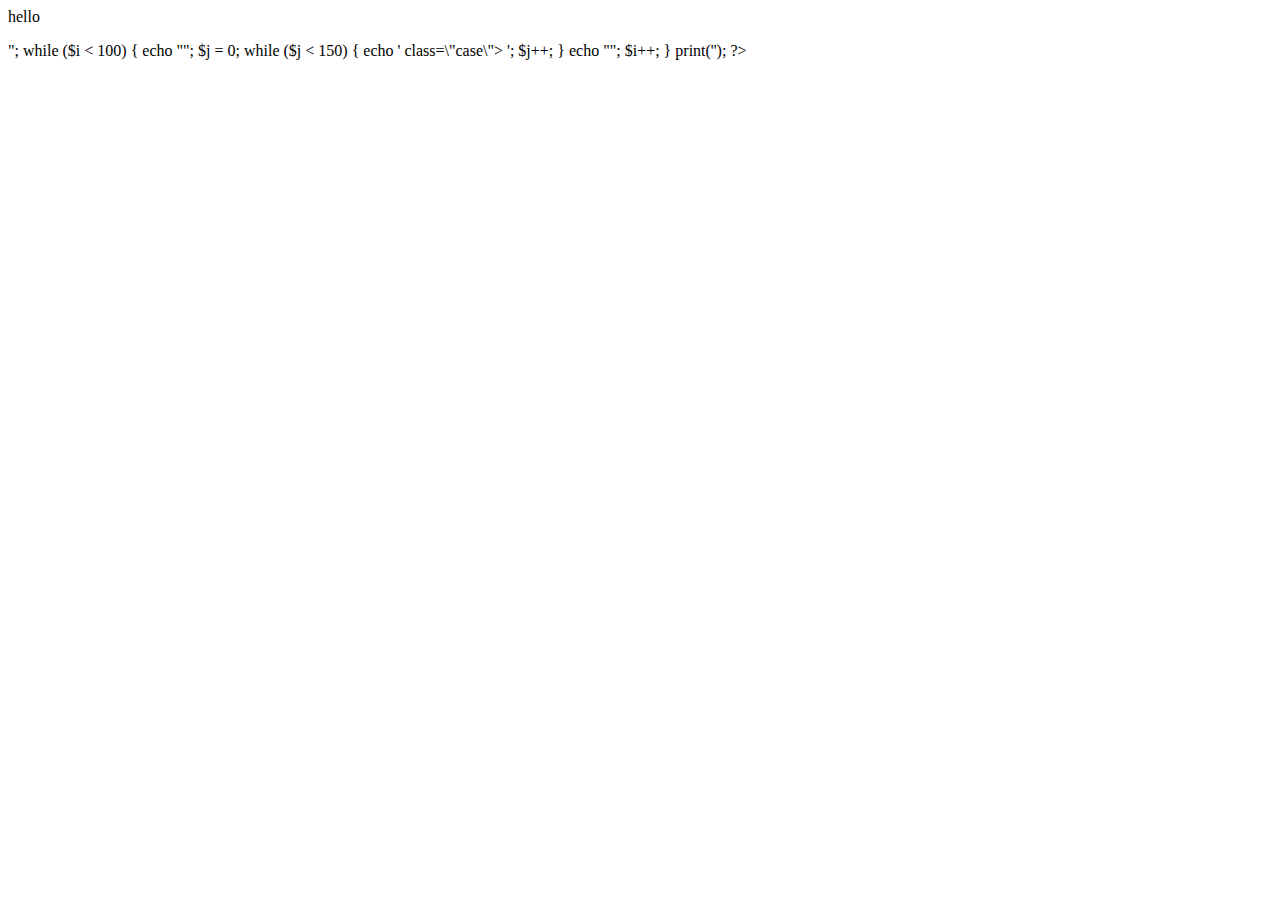
<file: ex00/formulaire/index.html>
<html>
<head>
<style> .case { width:5px; height:5px; border: 1px solid black;border-collapse: collapse;} </style>
</head>
<body>

<p> hello</p>
	<?php
	   $i = 0;
	   $j = 0;
echo "<table>";
	   while ($i < 100)
		{
			   echo "<tr>";
				$j = 0;
			while ($j < 150)
			{
				echo '<td> class=\"case\"> </td> ';
				$j++;
			}
			echo "</tr>";
			$i++;
		}
print('</table>');
?>

</body>
</html>
</file>
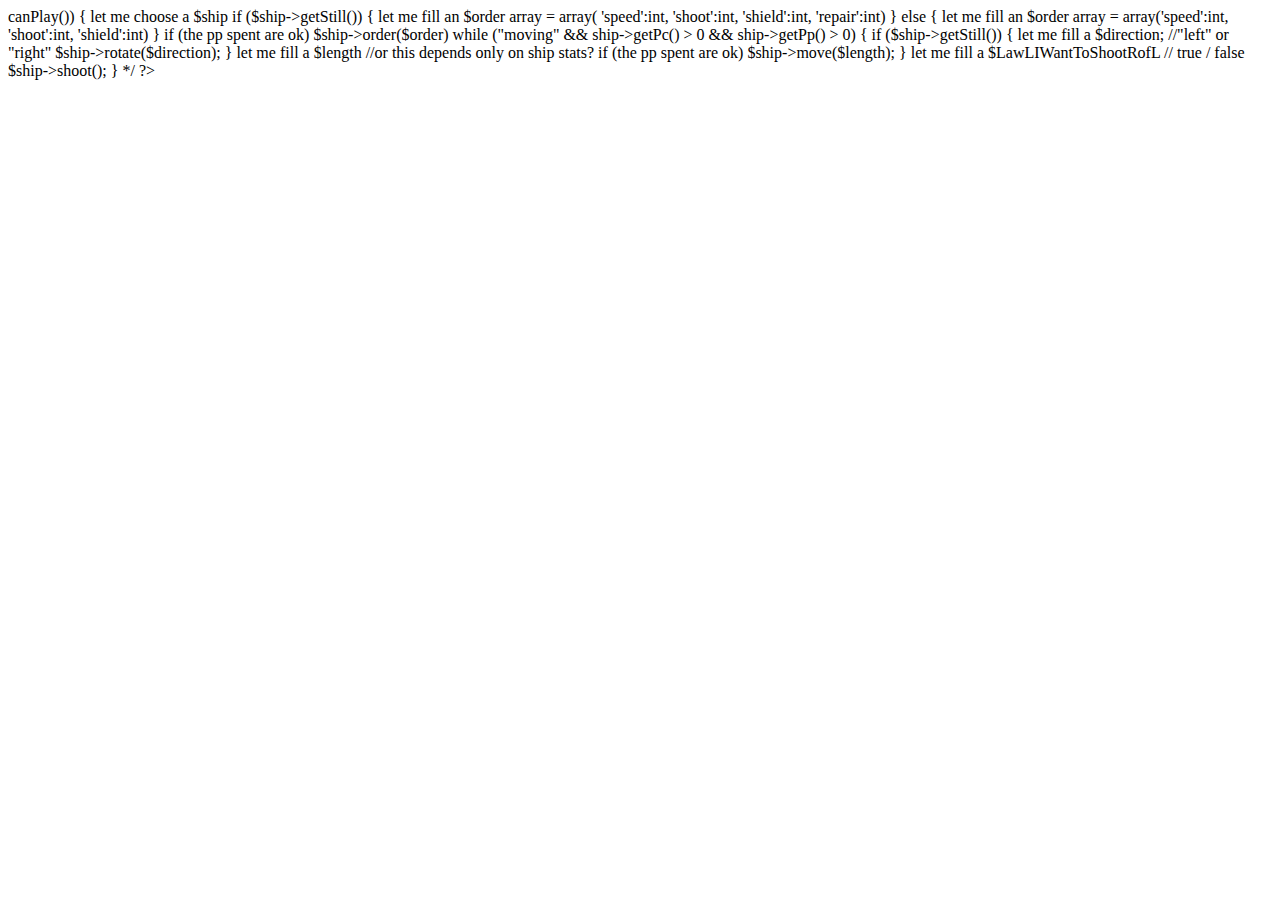
<file: ex00/form.html>
<!DOCTYPE html>
<html>
	 
	 <head>
		 <title>Form</title>
		 <meta charset="utf-8">
		 <link rel="stylesheet" type="text/css" href="form.css">
	 </head>

	<body>

<?php

/*TODO:
  while ($this->canPlay())
  {
	let me choose a $ship
	if ($ship->getStill())
	{
	let me fill an $order array = array(  'speed':int,
										  'shoot':int,
										  'shield':int,
										  'repair':int)
	}
	else
	{
		let me fill an $order array = array('speed':int,
											'shoot':int,
											'shield':int)
    }
	if (the pp spent are ok)
		$ship->order($order)

    while ("moving" && ship->getPc() > 0 && ship->getPp() > 0)
    {
       if ($ship->getStill())
       { 
          let me fill a $direction; //"left" or "right"
          $ship->rotate($direction);
       }

        let me fill a $length //or this depends only on ship stats?
        if (the pp spent are ok)
              $ship->move($length);

    }

    let me fill a $LawLIWantToShootRofL // true / false
    $ship->shoot();
  }
*/

?>

	</body>
</html>
</file>
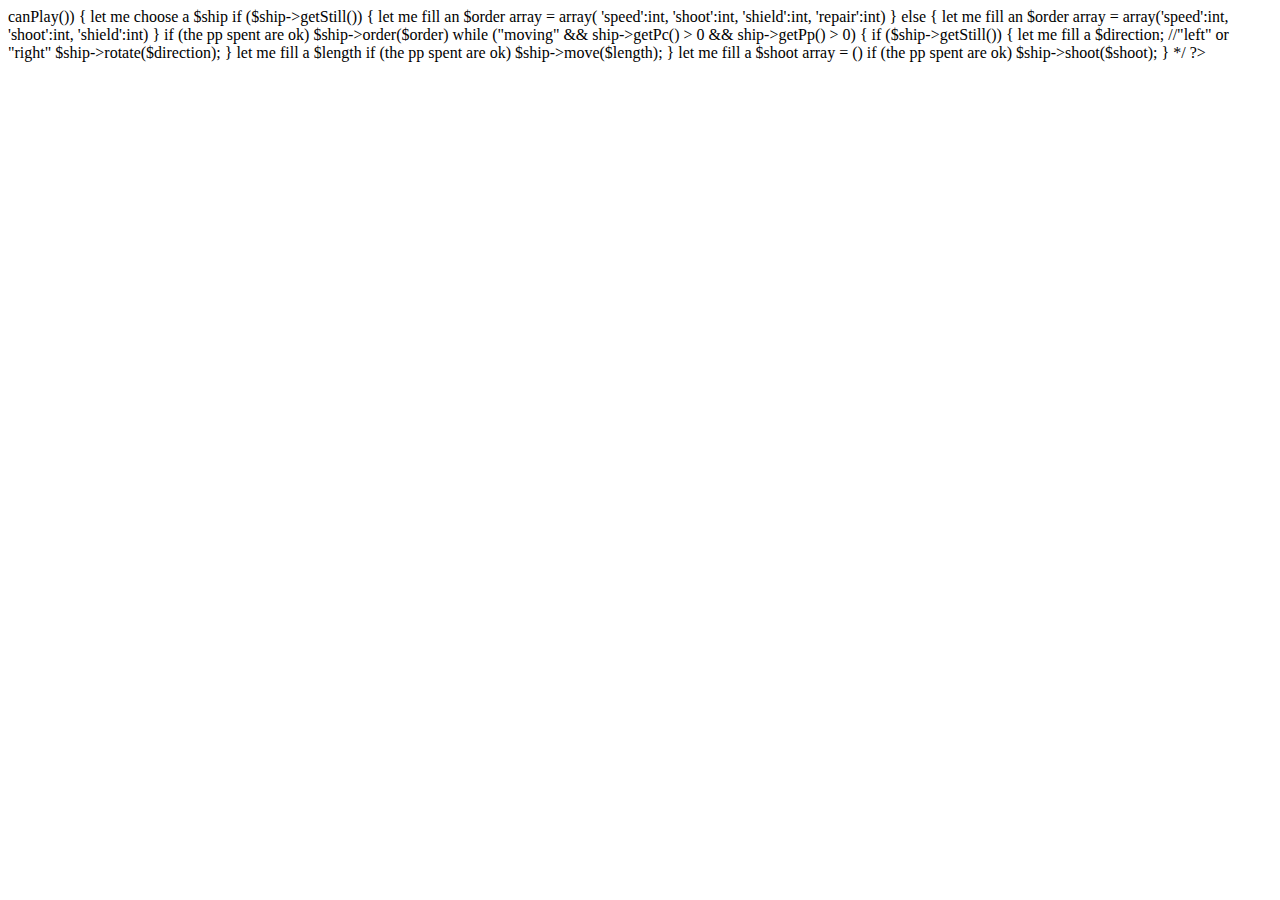
<file: ex00/func/form.html>
<!DOCTYPE html>
<html>
	 
	 <head>
		 <title>Form</title>
		 <meta charset="utf-8">
		 <link rel="stylesheet" type="text/css" href="form.css">
	 </head>

	<body>

<?php

/*TODO:
  while ($this->canPlay())
  {
	let me choose a $ship
	if ($ship->getStill())
	{
	let me fill an $order array = array(  'speed':int,
										  'shoot':int,
										  'shield':int,
										  'repair':int)
	}
	else
	{
		let me fill an $order array = array('speed':int,
											'shoot':int,
											'shield':int)
    }
	if (the pp spent are ok)
		$ship->order($order)

    while ("moving" && ship->getPc() > 0 && ship->getPp() > 0)
    {
       if ($ship->getStill())
       { 
          let me fill a $direction; //"left" or "right"
          $ship->rotate($direction);
       }

        let me fill a $length
        if (the pp spent are ok)
              $ship->move($length);

    }

    let me fill a $shoot array = () 
    if (the pp spent are ok)
          $ship->shoot($shoot);
  }
*/

?>

	</body>
</html>
</file>
<file: ex00/form.css>
.formulaire {
    position:absolute;
    left:1800px;
    line-height: 2em;
    width:400px;
    height:1200px;
    background-color:#444444;
    padding-top:40px;
    padding-left:40px;
}

input[type=number] {
    width:40px;
}
</file>
<file: ex00/func/form.css>
body {
	font-family: verdana;
}
</file>
